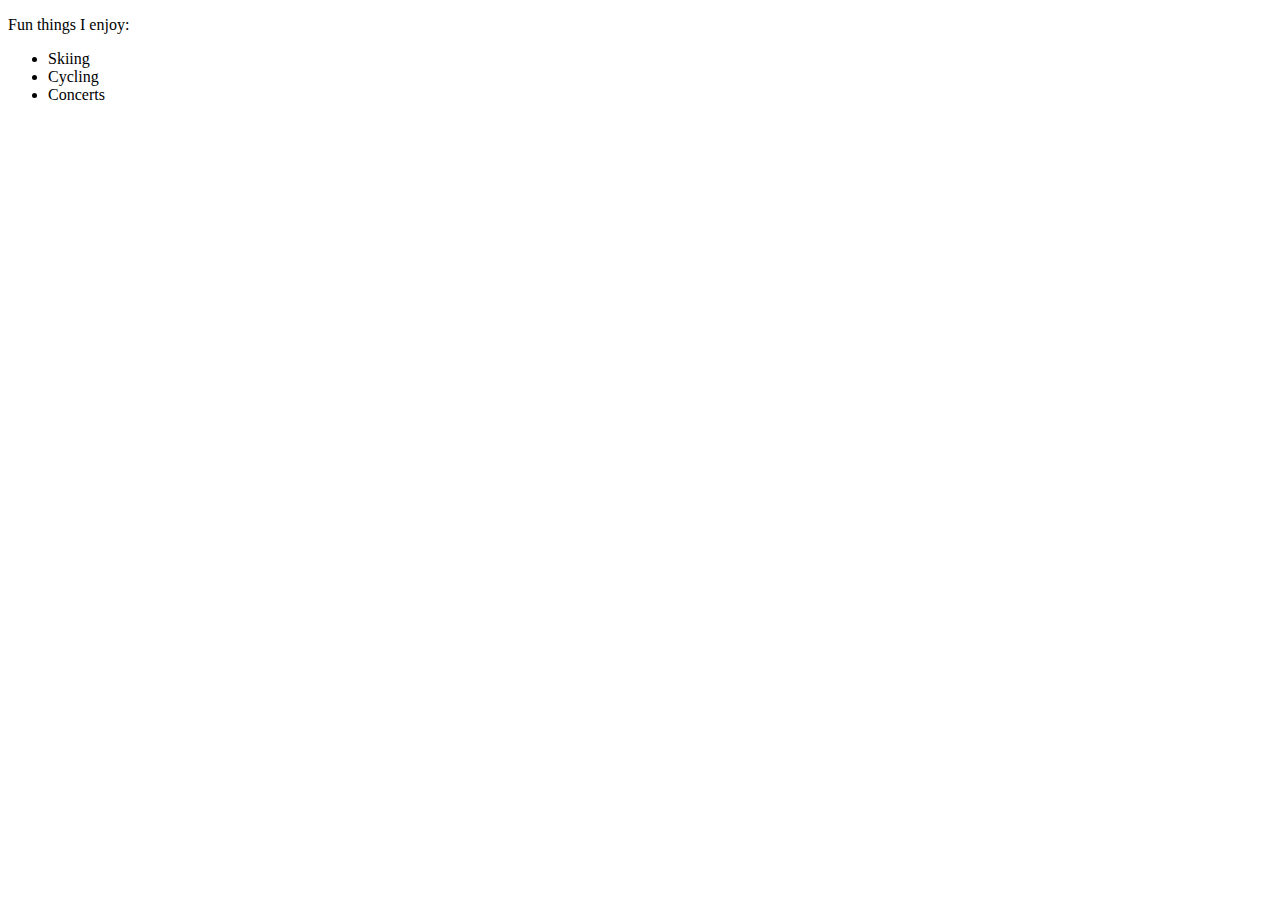
<file: about.html>
<!DOCTYPE html>
<html lang="en">
<head>
  <meta charset="UTF-8">
  <meta name="viewport" content="width=device-width, initial-scale=1.0">
  <meta http-equiv="X-UA-Compatible" content="ie=edge">
  <title>Document</title>
</head>
<body>
  <p>Fun things I enjoy:</p>
  <ul>
    <li>Skiing</li>
    <li>Cycling</li>
    <li>Concerts</li>
  </ul>
</body>
</html>
</file>
